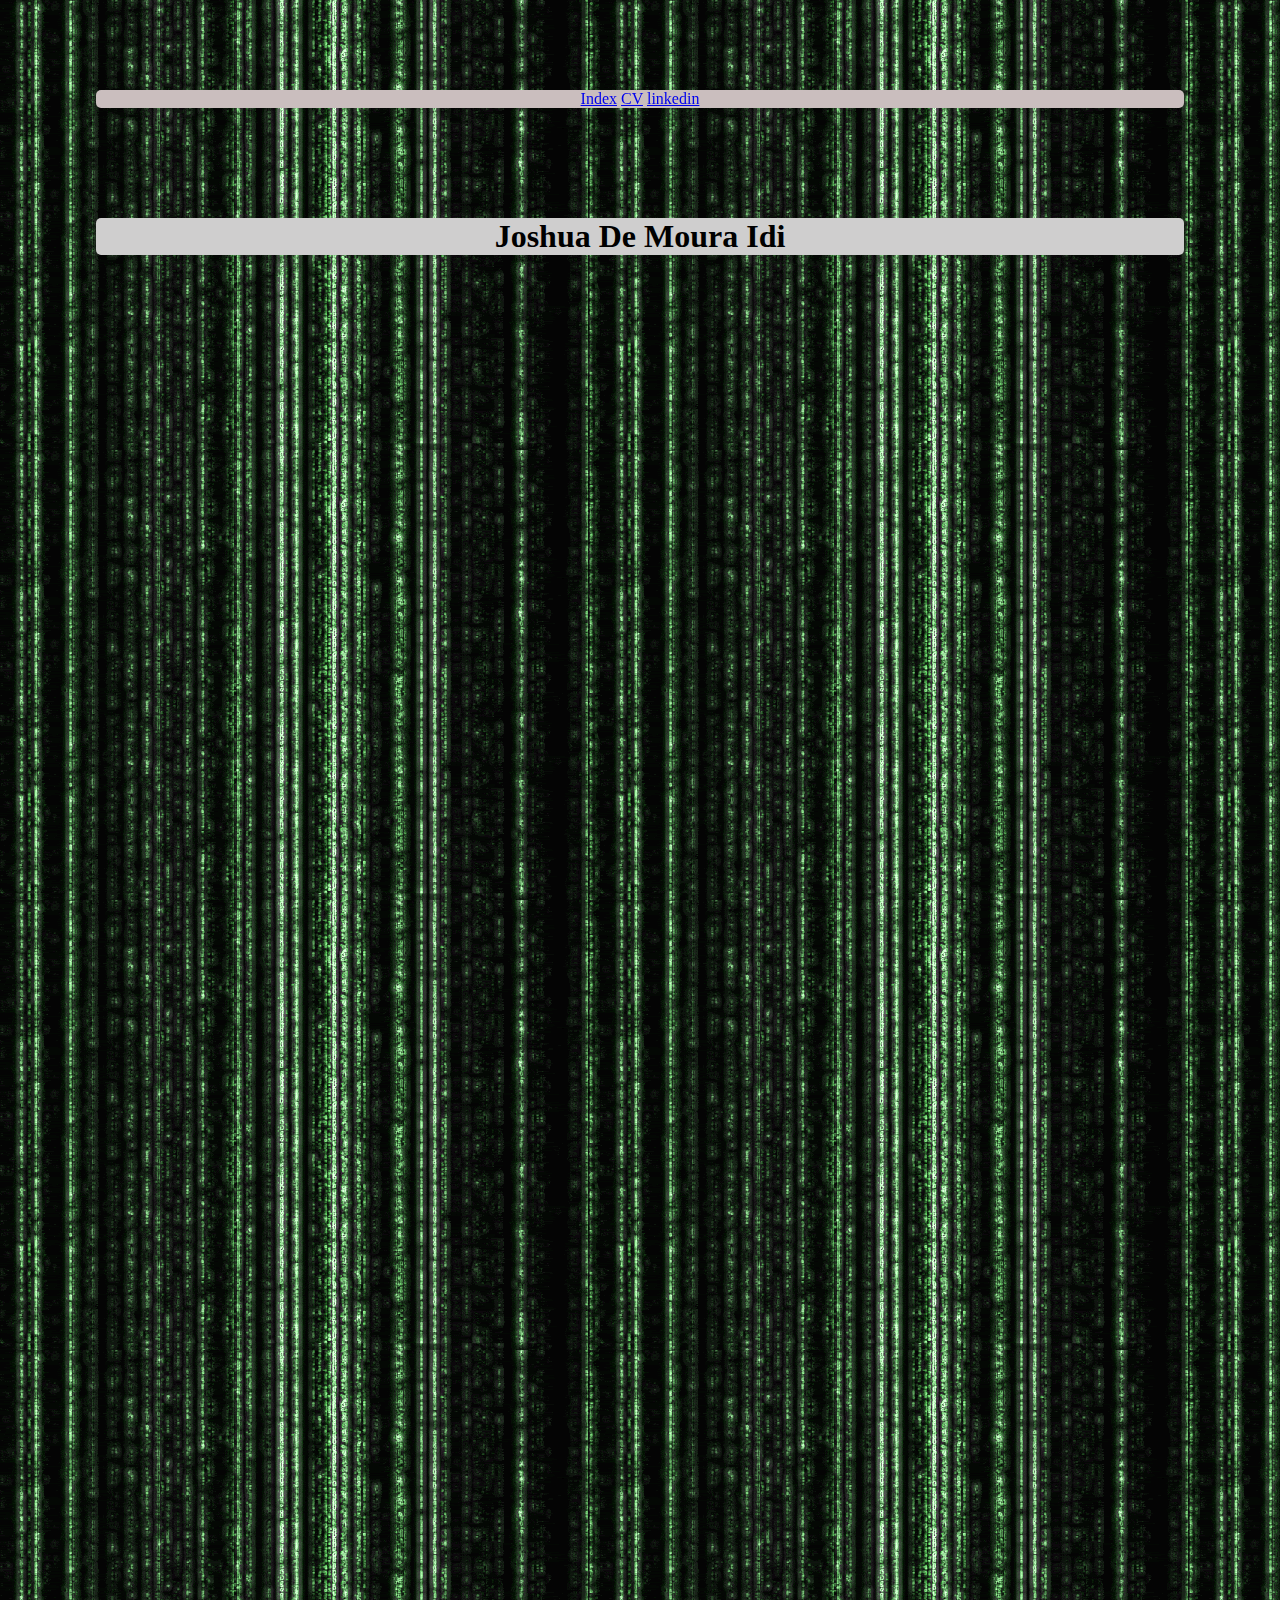
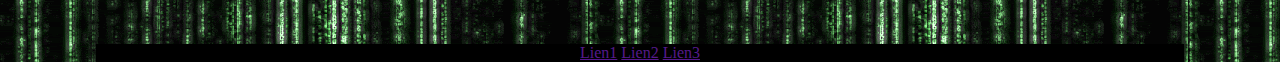
<file: index.html>
<!DOCTYPE html>
<html lang="fr">

<head>
    <meta charset="UTF-8">
    <meta name="viewport" content="width=device-width, initial-scale=1.0">
    <title>Joshua De Moura Idi</title>
    <link rel="stylesheet" href="./cv.css">

</head>

<body>

    <!--Début de l'en tête de mon CV -->
    <header>
        <nav>
            <a href="./index.html" >Index</a>
            <a href="./cv.html">CV</a>
            <a href="https://fr.linkedin.com/" target="_blank">linkedin</a>
        </nav>
    </header>
    <!--Fin du header-->

    <!--Début du titre-->
    <h1>Joshua De Moura Idi</h1>

    <section>

        <div>
            <h2>Objectif</h2>
            <p>En reconversion professionnelle, je suis à la recherche d'un stage non rémunéré du 17 mars au 27 juin
                2025
                dans le cadre de la formation "Développeur Web et Web Mobile", suivie à
                l’AFEC de Bayonne. Ce stage me permettrait de mettre en pratique mes connaissances théoriques acquises
                lors de
                ma formation, d'acquérir de nouvelles compétences professionnelles, et de me familiariser avec
                le fonctionnement concret du secteur, tout en contribuant activement aux projets de l'entreprise.</p>

        </div>
        <div>
            <h3>Langues</h3>
            <ul>
                <li>Anglais</li>
                <li>Espagnol</li>
                <li>Portugais</li>
                <li>Italien</li>
            </ul>

        </div>
        <h3>Compétences</h3>
        <ul>
            <li>Pack Office</li>
            <li>HTML / CSS</li>
            <li>Photoshop</li>
            <li>VS Code</li>
            <li>Figma</li>
        </ul>


        <div style="background-color:blueviolet;">
            <h3>Expériences</h3>
            <u1l>
                <li>Professeur des écoles</li>
                <p>Circonscription de St-Denis (2019 - 2023)
                    <br>
                    Niveaux enseignés : Petite Section au CM2
                    Préparation de cours, réalisation de contenu pédagogique avec Pack Office,
                    Photoshop, Garage Band et iMovie, veille pédagogique.
                </p>
                <li>Employé d'ambassade</li>
                <p>Ambassade du Brésil à Paris (2009 - 2018)
                    <br>
                    Fonctions diverses exercés dans organisation diplomatique : gestion du standard téléphonique, mise à
                    jour de l’inventaire.
                </p>
                <li>E-commerçant</li>
                <p>Magasin en ligne (2014 - 2016)
                    <br>
                    Vente en ligne d’articles de pêche (ubipeche.fr) Prise en main de la plateforme Prestashop, montage
                    vidéo, retouches photos et créations graphiques avec
                </p>

                </ul>
        </div>
        <div>
            <h3>Formation</h3>
            <ul>
                <li>Developpeur Web et Web Mobile</li>
                <p>AFEC Bayonne (en cours) <br>
                    Developpement Front end et Back end, projet d'année...</p>
                <li>Action préparatoire aux métiers du numérique</li>
                <p>GRETA Bayonne (février - juin 2024)
                    <br>
                    Introduction aux systèmes et réseaux et virtualisation, découverte du développement web, initiation
                    à HTML5, CSS, Photoshop, Linux.
                </p>
                <li>Master II MEEF 1er degré</li>
                <p>INSPE CRETEIL (2018 - 2020)</p>
                <li>Maitrise en Philosophie</li>
                <p>Université UESC - Brésil (2001 - 2005)</p>
                <li>Certificats</li>
                <table>
                    <thead>
                        <tr>
                            <th>Cours suivis</th>
                            <th>Date</th>

                        </tr>
                    </thead>
                    <tr>
                        <td>Créez votre site web avec HTML et CSS3</td>
                        <td>avril 2024</td>
                        <td></td>
                    </tr>
                    <tr>
                        <td>Découvrez les métiers de développeur</td>
                        <td>mars 2024</td>

                    </tr>
                    <tr>
                        <td>Découvrez le métiers de technicien informatique</td>

                    </tr>
                    <tr>
                        <td>Développez vos soft skills</td>
                        <td>février 2024</td>

                    </tr>
                    <tr>
                        <td>Initiation à Linux</td>
                        <td>juillet 2023</td>

                    </tr>

                </table>


            </ul>
        </div>
        <h3>Centres d'interêt</h3>
        <ul>
            <li>Dessin et peinture</li>
            <li>Surf</li>
            <li>Ecriture</li>
            <li>Pêche sportive</li>
        </ul>
        </div>




    </section>

    <footer style="background-color: black; text-align: center;">
        <a href="">Lien1</a>
        <a href="">Lien2</a>
        <a href="">Lien3</a>

    </footer>

</body>

</html>
</file>
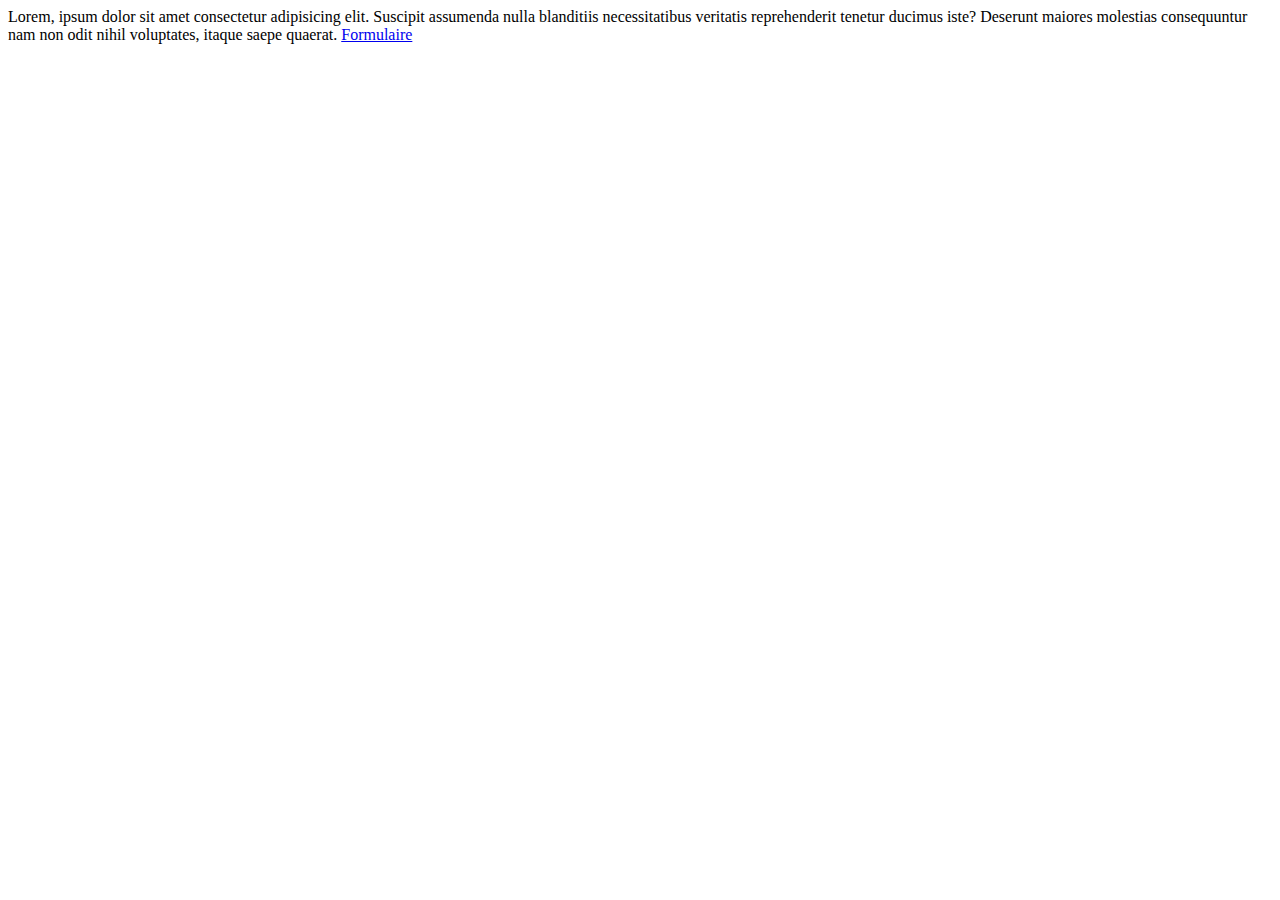
<file: accueil.html>
<!DOCTYPE html>
<html lang="en">
<head>
    <meta charset="UTF-8">
    <meta name="viewport" content="width=device-width, initial-scale=1.0">
    <title>accueil</title>
</head>
<body>

    Lorem, ipsum dolor sit amet consectetur adipisicing elit. Suscipit assumenda nulla blanditiis necessitatibus veritatis reprehenderit tenetur ducimus iste? Deserunt maiores molestias consequuntur nam non odit nihil voluptates, itaque saepe quaerat.

    <a href="./index.html">Formulaire</a>
    
</body>
</html>
</file>
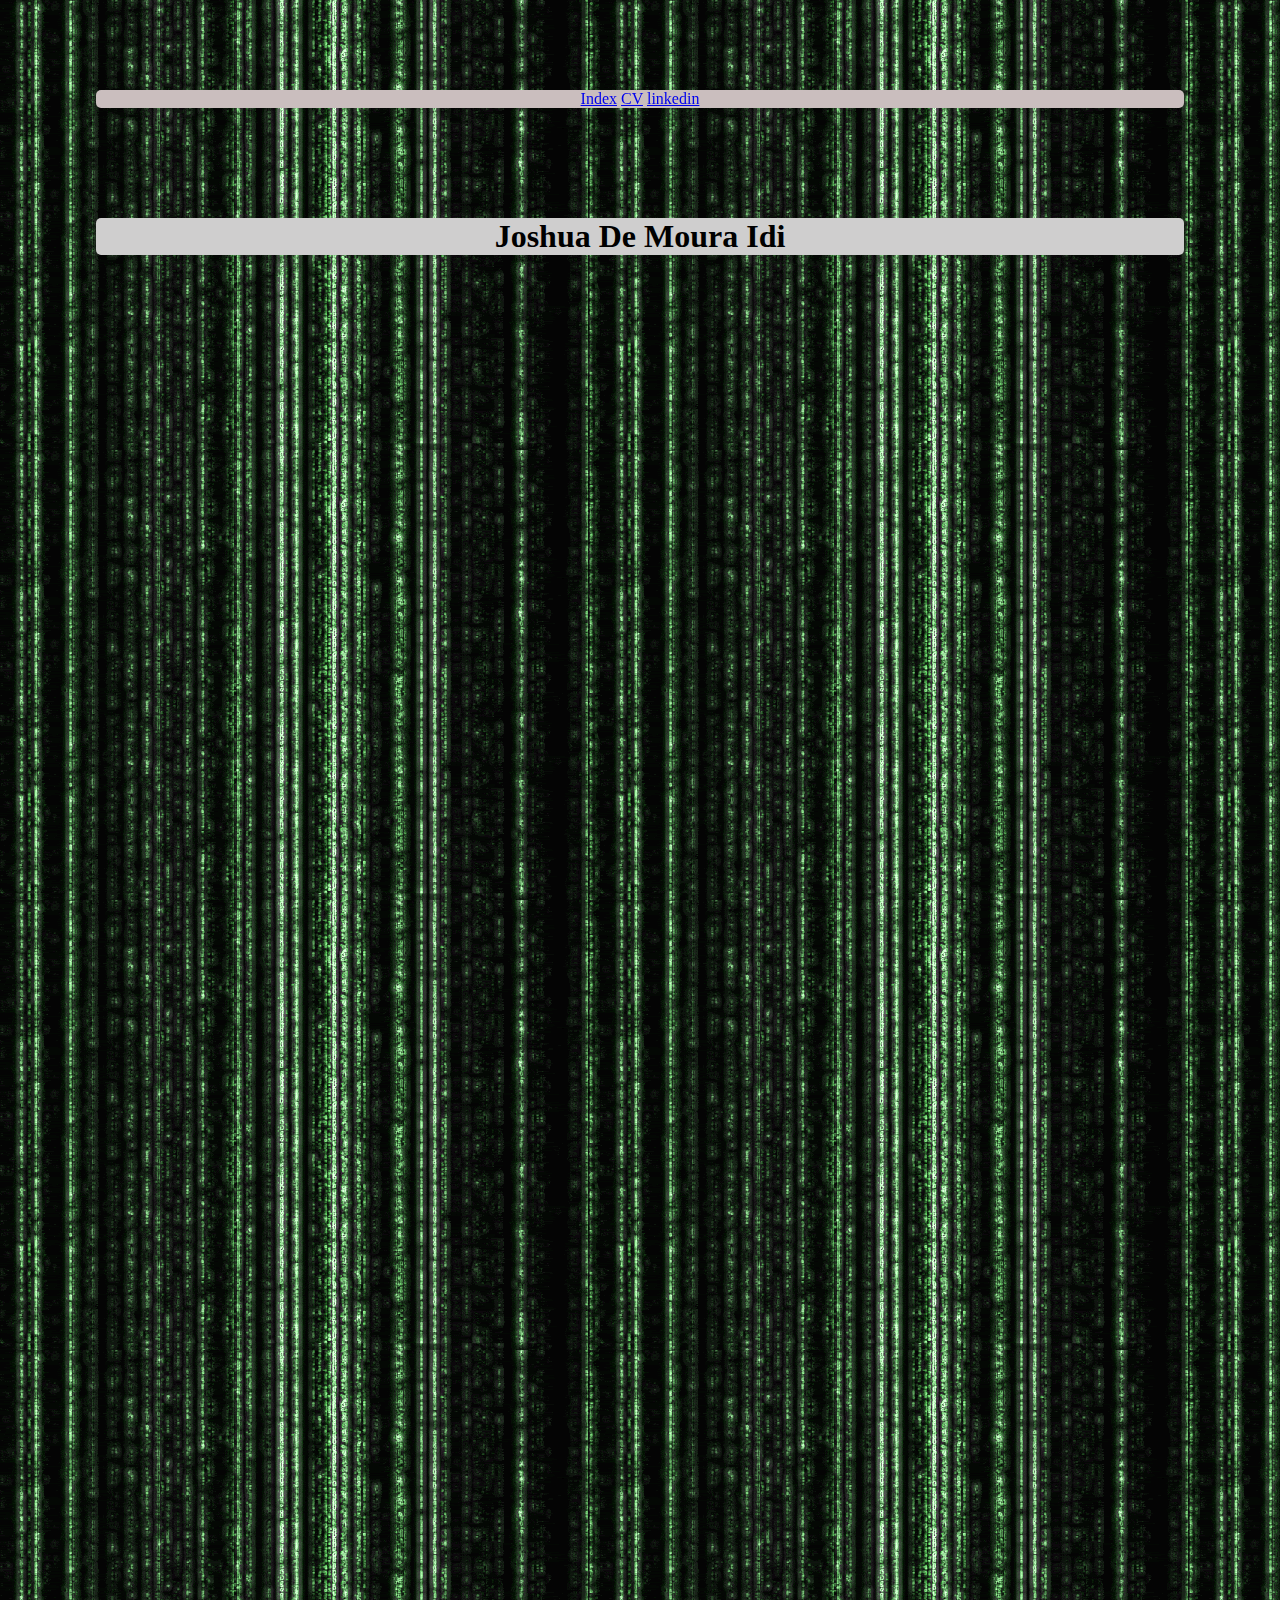
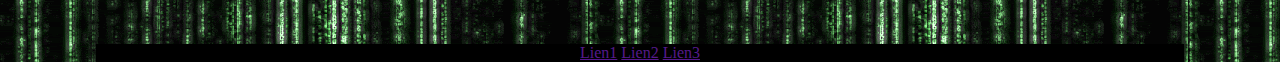
<file: cv.html>
<!DOCTYPE html>
<html lang="fr">

<head>
    <meta charset="UTF-8">
    <meta name="viewport" content="width=device-width, initial-scale=1.0">
    <title>Joshua De Moura Idi</title>
    <link rel="stylesheet" href="./cv.css">

</head>

<body>

    <!--Début de l'en tête de mon CV -->
    <header>
        <nav>
            <a href="./index.html" >Index</a>
            <a href="./cv.html">CV</a>
            <a href="https://fr.linkedin.com/" target="_blank">linkedin</a>
        </nav>
    </header>
    <!--Fin du header-->

    <!--Début du titre-->
    <h1>Joshua De Moura Idi</h1>

    <section>

        <div>
            <h2>Objectif</h2>
            <p>En reconversion professionnelle, je suis à la recherche d'un stage non rémunéré du 17 mars au 27 juin
                2025
                dans le cadre de la formation "Développeur Web et Web Mobile", suivie à
                l’AFEC de Bayonne. Ce stage me permettrait de mettre en pratique mes connaissances théoriques acquises
                lors de
                ma formation, d'acquérir de nouvelles compétences professionnelles, et de me familiariser avec
                le fonctionnement concret du secteur, tout en contribuant activement aux projets de l'entreprise.</p>

        </div>
        <div>
            <h3>Langues</h3>
            <ul>
                <li>Anglais</li>
                <li>Espagnol</li>
                <li>Portugais</li>
                <li>Italien</li>
            </ul>

        </div>
        <h3>Compétences</h3>
        <ul>
            <li>Pack Office</li>
            <li>HTML / CSS</li>
            <li>Photoshop</li>
            <li>VS Code</li>
            <li>Figma</li>
        </ul>


        <div style="background-color:blueviolet;">
            <h3>Expériences</h3>
            <u1l>
                <li>Professeur des écoles</li>
                <p>Circonscription de St-Denis (2019 - 2023)
                    <br>
                    Niveaux enseignés : Petite Section au CM2
                    Préparation de cours, réalisation de contenu pédagogique avec Pack Office,
                    Photoshop, Garage Band et iMovie, veille pédagogique.
                </p>
                <li>Employé d'ambassade</li>
                <p>Ambassade du Brésil à Paris (2009 - 2018)
                    <br>
                    Fonctions diverses exercés dans organisation diplomatique : gestion du standard téléphonique, mise à
                    jour de l’inventaire.
                </p>
                <li>E-commerçant</li>
                <p>Magasin en ligne (2014 - 2016)
                    <br>
                    Vente en ligne d’articles de pêche (ubipeche.fr) Prise en main de la plateforme Prestashop, montage
                    vidéo, retouches photos et créations graphiques avec
                </p>

                </ul>
        </div>
        <div>
            <h3>Formation</h3>
            <ul>
                <li>Developpeur Web et Web Mobile</li>
                <p>AFEC Bayonne (en cours) <br>
                    Developpement Front end et Back end, projet d'année...</p>
                <li>Action préparatoire aux métiers du numérique</li>
                <p>GRETA Bayonne (février - juin 2024)
                    <br>
                    Introduction aux systèmes et réseaux et virtualisation, découverte du développement web, initiation
                    à HTML5, CSS, Photoshop, Linux.
                </p>
                <li>Master II MEEF 1er degré</li>
                <p>INSPE CRETEIL (2018 - 2020)</p>
                <li>Maitrise en Philosophie</li>
                <p>Université UESC - Brésil (2001 - 2005)</p>
                <li>Certificats</li>
                <table>
                    <thead>
                        <tr>
                            <th>Cours suivis</th>
                            <th>Date</th>

                        </tr>
                    </thead>
                    <tr>
                        <td>Créez votre site web avec HTML et CSS3</td>
                        <td>avril 2024</td>
                        <td></td>
                    </tr>
                    <tr>
                        <td>Découvrez les métiers de développeur</td>
                        <td>mars 2024</td>

                    </tr>
                    <tr>
                        <td>Découvrez le métiers de technicien informatique</td>

                    </tr>
                    <tr>
                        <td>Développez vos soft skills</td>
                        <td>février 2024</td>

                    </tr>
                    <tr>
                        <td>Initiation à Linux</td>
                        <td>juillet 2023</td>

                    </tr>

                </table>


            </ul>
        </div>
        <h3>Centres d'interêt</h3>
        <ul>
            <li>Dessin et peinture</li>
            <li>Surf</li>
            <li>Ecriture</li>
            <li>Pêche sportive</li>
        </ul>
        </div>




    </section>

    <footer style="background-color: black; text-align: center;">
        <a href="">Lien1</a>
        <a href="">Lien2</a>
        <a href="">Lien3</a>

    </footer>

</body>

</html>
</file>
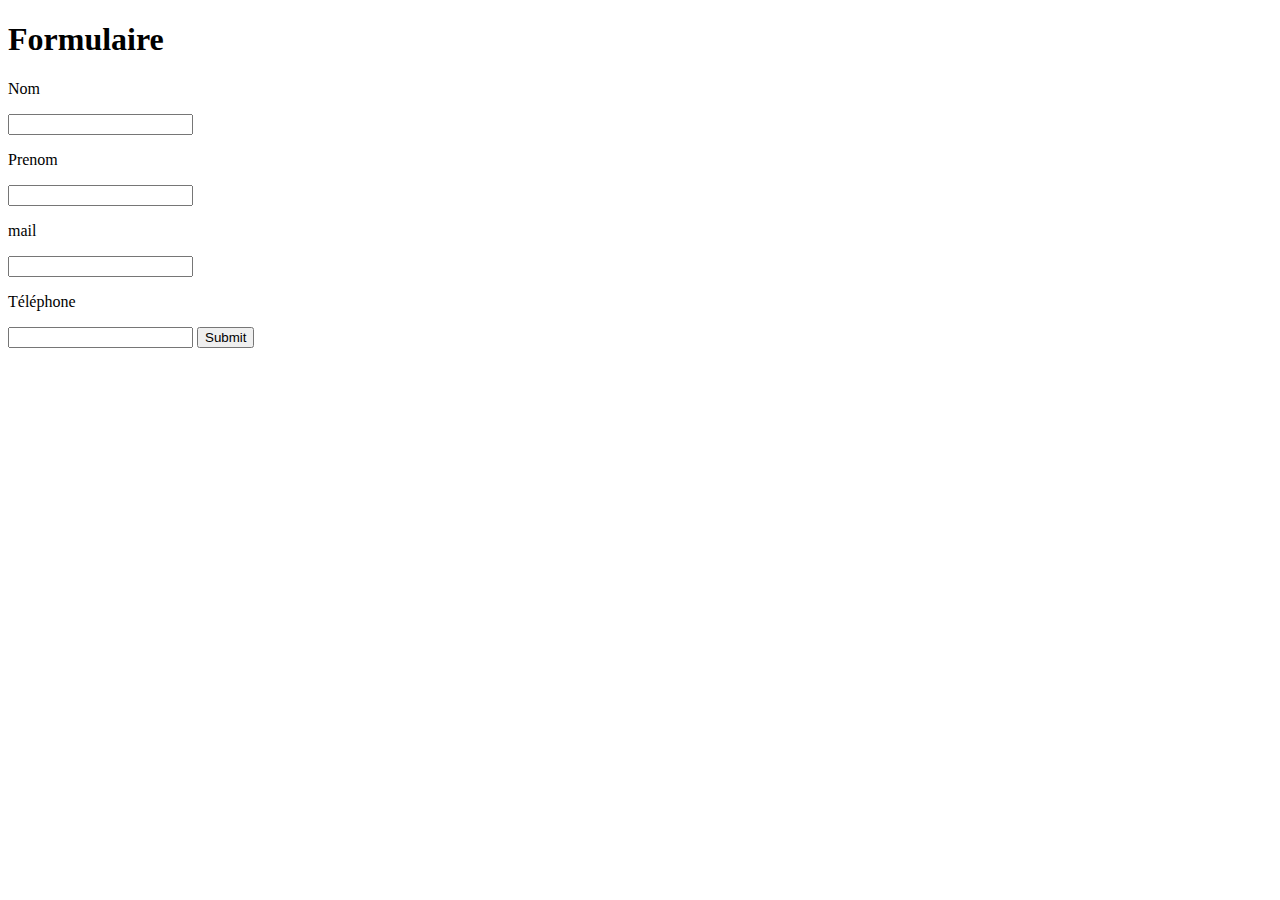
<file: form.html>
<!DOCTYPE html>
<html lang="fr">
<head>
    <meta charset="UTF-8">
    <meta name="viewport" content="width=device-width, initial-scale=1.0">
    <title>1er 
        HTML</title>
</head>
<body>
    
    <h1>Formulaire</h1>

    <form action="">
    <p>Nom</p><input type="text">
    <p>Prenom</p><input type="text">
    <p>mail</p><input type="email" name="" id="">
    <p>Téléphone</p> <input type="tel" name="" id="">


    <input type="submit">

</form>

</body>
</html>
</file>
<file: cv.css>
header{
    font-size: 1em;
    background-color: rgb(130, 115, 115);
    
    }
nav{
    border-radius: 5px;
    position: fixed;
    text-align: center;
    margin-top: -10%;
    background-color: rgb(202, 190, 190);
    width: 85%;
    }
h1 {
    background-color: rgb(207, 206, 206);
    margin-top: 20%;
    border-radius: 5px;
    text-align: center;
}


body{
    background-color: aquamarine;
    background-image: url(./img/matrix.gif);
    width: 85%;
    margin: auto;
    position: relative;
    border-radius: 5px;
    
}
section{

    background-color: rgb(180, 182, 184);
    
    opacity: 0;
    
    border-radius: 5px;
    
}

section:hover{
    opacity: 1;;
}
</file>
